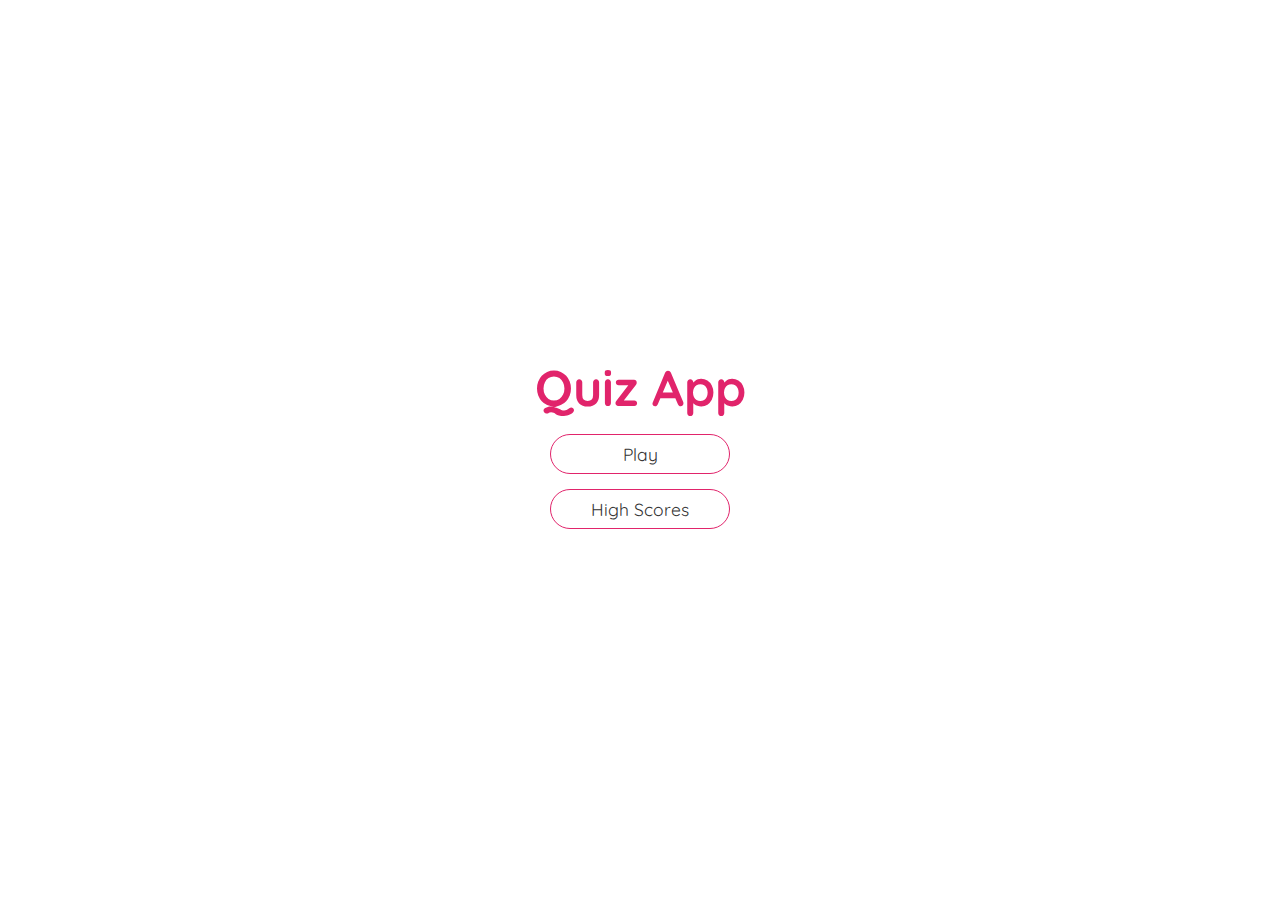
<file: index.html>
<!DOCTYPE html>
<html lang="en">

<head>
    <meta charset="UTF-8">
    <meta http-equiv="X-UA-Compatible" content="IE=edge">
    <meta name="viewport" content="width=device-width, initial-scale=1.0">
    <link rel="stylesheet" href="style.css">
    <link rel="stylesheet" href="https://cdnjs.cloudflare.com/ajax/libs/font-awesome/6.0.0/css/all.min.css">
    <title>Quiz App</title>
</head>

<body>
    <div class="container">
        <div id="home" class="flex-center flex-column">
            <h1>Quiz App</h1>
            <a class="btn" href="https://lancerio.github.io/quiz-app/game.html">Play</a>
            <a class="btn" href="https://lancerio.github.io/quiz-app/scores.html">High Scores</a>
        </div>
    </div>

</body>

</html>
</file>
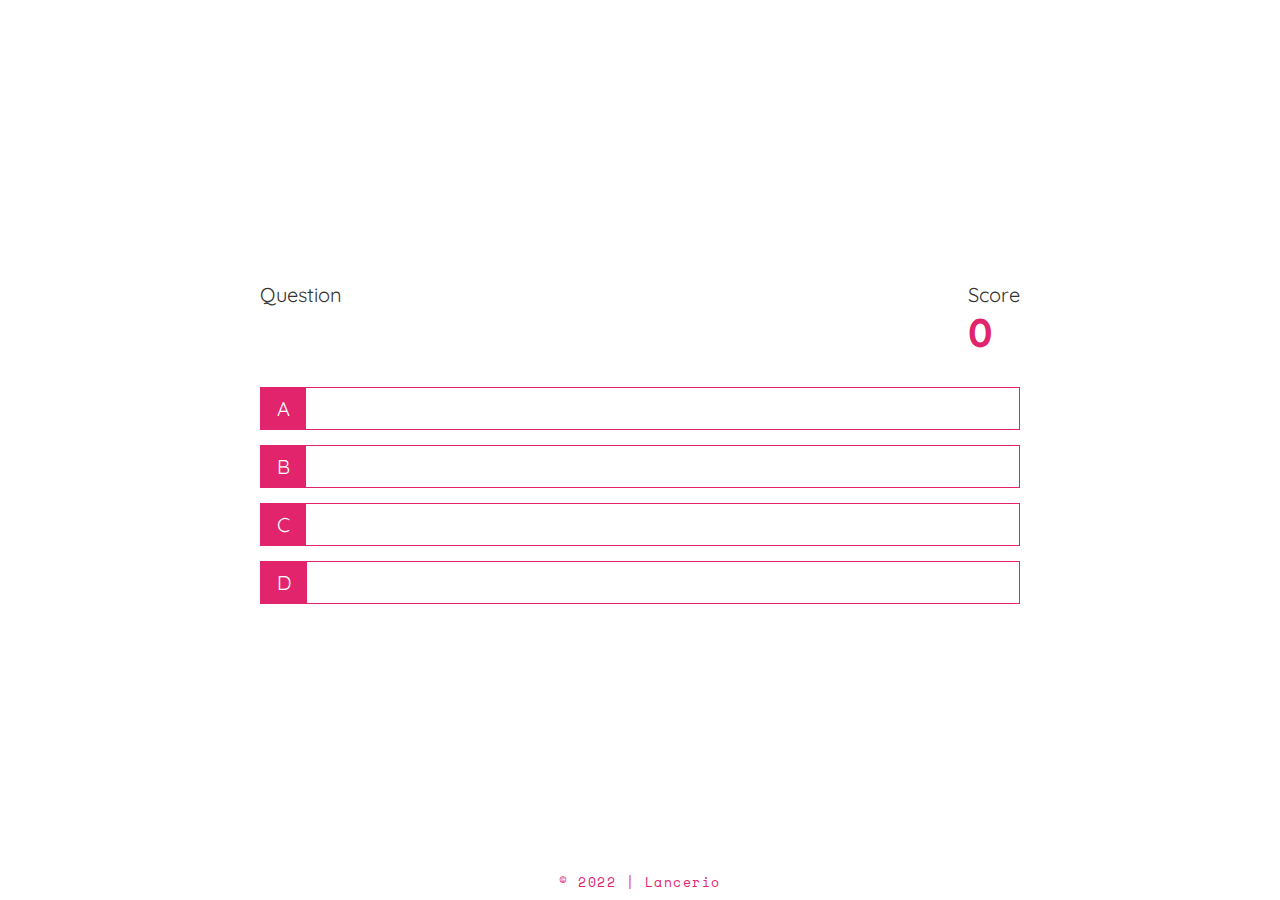
<file: game.html>
<!DOCTYPE html>
<html lang="en">

<head>
    <meta charset="UTF-8">
    <meta http-equiv="X-UA-Compatible" content="IE=edge">
    <meta name="viewport" content="width=device-width, initial-scale=1.0">
    <link rel="stylesheet" href="https://cdnjs.cloudflare.com/ajax/libs/font-awesome/6.0.0/css/all.min.css">
    <link rel="stylesheet" href="style.css">
    <link rel="stylesheet" href="game.css">
    <title>Play | Quiz App</title>
</head>

<body>
    <div class="container">
        <div id="game" class="justify-center flex-column">

            <div id="hud">
                <div class="hud-item">
                    <p class="hud-prefix">
                        Question
                    </p>
                    <h1 class="hud-main-text" id="question-counter">

                    </h1>
                </div>
                <div class="hud-item">
                    <p class="hud-prefix">
                        Score
                    </p>
                    <h1 class="hud-main-text" id="score">
                        0
                    </h1>
                </div>
            </div>

            <h2 id="question"></h2>
            <div class="choice-container">
                <p class="choice-prefix">A</p>
                <p class="choice-text" data-number="1"></p>
            </div>
            <div class="choice-container">
                <p class="choice-prefix">B</p>
                <p class="choice-text" data-number="2"></p>
            </div>
            <div class="choice-container">
                <p class="choice-prefix">C</p>
                <p class="choice-text" data-number="3"></p>
            </div>
            <div class="choice-container">
                <p class="choice-prefix">D</p>
                <p class="choice-text" data-number="4"></p>
            </div>
        </div>

        <footer>
            <p>&copy 2022 | Lancerio</p>
        </footer>

    </div>

    <script src="game.js"></script>

</body>


</html>
</file>
<file: style.css>
@import url('https://fonts.googleapis.com/css2?family=Quicksand:wght@400;600;700&family=Space+Mono:wght@400;700&display=swap');

:root {
  --light-color: #ecf5ff;
  --dark-color: #333;
  --color-one: #0374cb;
  --color-two: #e1246b;
  --color-three: #152674;
  
  font-size: 62.5%;
}

* {
  box-sizing: border-box;
  margin: 0;
  padding: 0;
}

body {
  font-family: 'Quicksand', sans-serif;
  color: var(--dark-color);
}

h1,
h2,
h3,
h4 {
  margin-bottom: 0;
}

h1 {
  font-size: 5rem;
  margin-bottom: 15px;
  color: var(--color-two);
}

h2 {
  font-size: 3rem;
  margin-bottom: 15px;
}

/* Utilities */
.container {
  height: 100vh;
  width: 100vw;
  max-width: 80rem;
  margin: 0 auto;
  padding: 20px;
  display: flex;
  justify-content: center;
  align-items: center;
}

.container > * {
  width: 100%;
}

.flex-column {
  display: flex;
  flex-direction: column;
}

.flex-center {
  justify-content: center;
  align-items: center;
}

.justify-center {
  justify-content: center;
}

.text-center {
  text-align: center;
}

.hidden {
  display: none;
}

/* Buttons */
.btn {
  font-size: 1.75rem;
  width: 18rem;
  padding: 8px 0;
  text-decoration: none;
  text-align: center;
  margin-bottom: 15px;
  background-color: #fff;
  color: var(--dark-color);
  border: 1px solid var(--color-two);
  border-radius: 20px;
}

.btn:hover {
  cursor: pointer;
  background-color: var(--color-two);
  color: #fff;
}

.btn[disabled]:hover {
  cursor: not-allowed;
}

/* End page */
form {
  display: flex;
  flex-direction: column;
  align-items: center;
  gap: 20px;
}

input {
  font-size: 2rem;
  padding: 10px;
  font-family: inherit;
  width: 300px;
}
</file>
<file: game.css>
@import url('https://fonts.googleapis.com/css2?family=Quicksand:wght@400;600;700&family=Space+Mono:wght@400;700&display=swap');

:root {
  --light-color: #ecf5ff;
  --dark-color: #333;
  --color-one: #0374cb;
  --color-two: #e1246b;
  --color-three: #152674;
  
  font-size: 62.5%;
}

.container {
    height: 100vh;
    position: relative;
}

.choice-container {
    font-size: 2rem;
    margin-bottom: 15px;
    display: flex;
    width: 100%;
    background-color: #fff;
    border: 1px solid var(--color-two);
}

.choice-container:hover {
    cursor: pointer;
    transform: translateX(10px);
    transition: transform 0.5s;
  }

.choice-prefix {
    padding: 8px 16px;
    background-color: var(--color-two);
    color: #fff;
}

.choice-text {
    font-size: 1.6rem;
    padding: 1rem;
    width: 100%;
    letter-spacing: 1px;
}

.correct {
    background-color: #28a745;
    color: #fff;
    border: none;
}

.incorrect {
    background-color: #dc3545;
    color: #fff;
    border: none;
}

/* HUD */
#hud {
    display: flex;
    justify-content: space-between;
}

.hud-prefix {
    font-size: 2rem;
}

.hud-main-text {
    font-size: 4rem;
}

/* Footer */
footer {
    font-family: 'Space Mono', sans-serif;
    font-size: 1.3rem;
    padding: 8px 0;
    color: var(--color-two);
    letter-spacing: 1.5px;
    text-align: center;
    position: absolute;
    bottom: 0;
}
</file>
